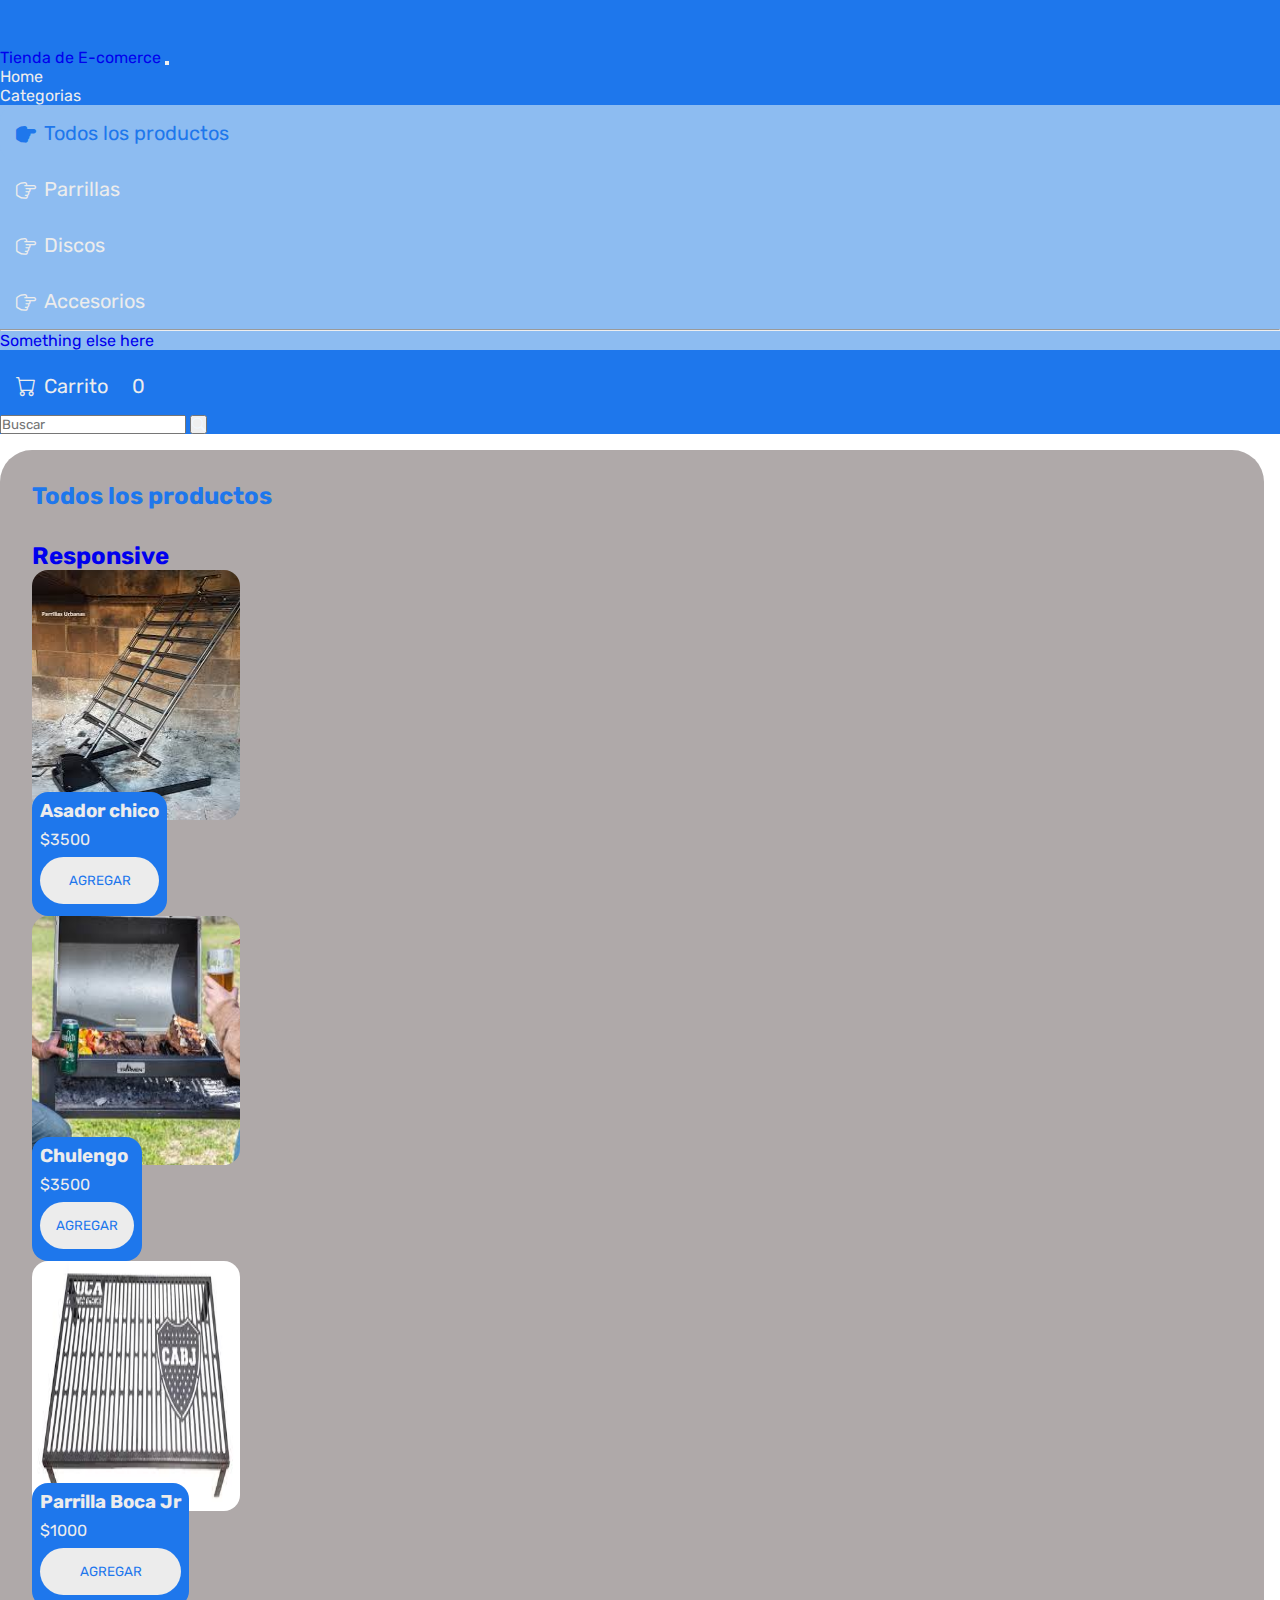
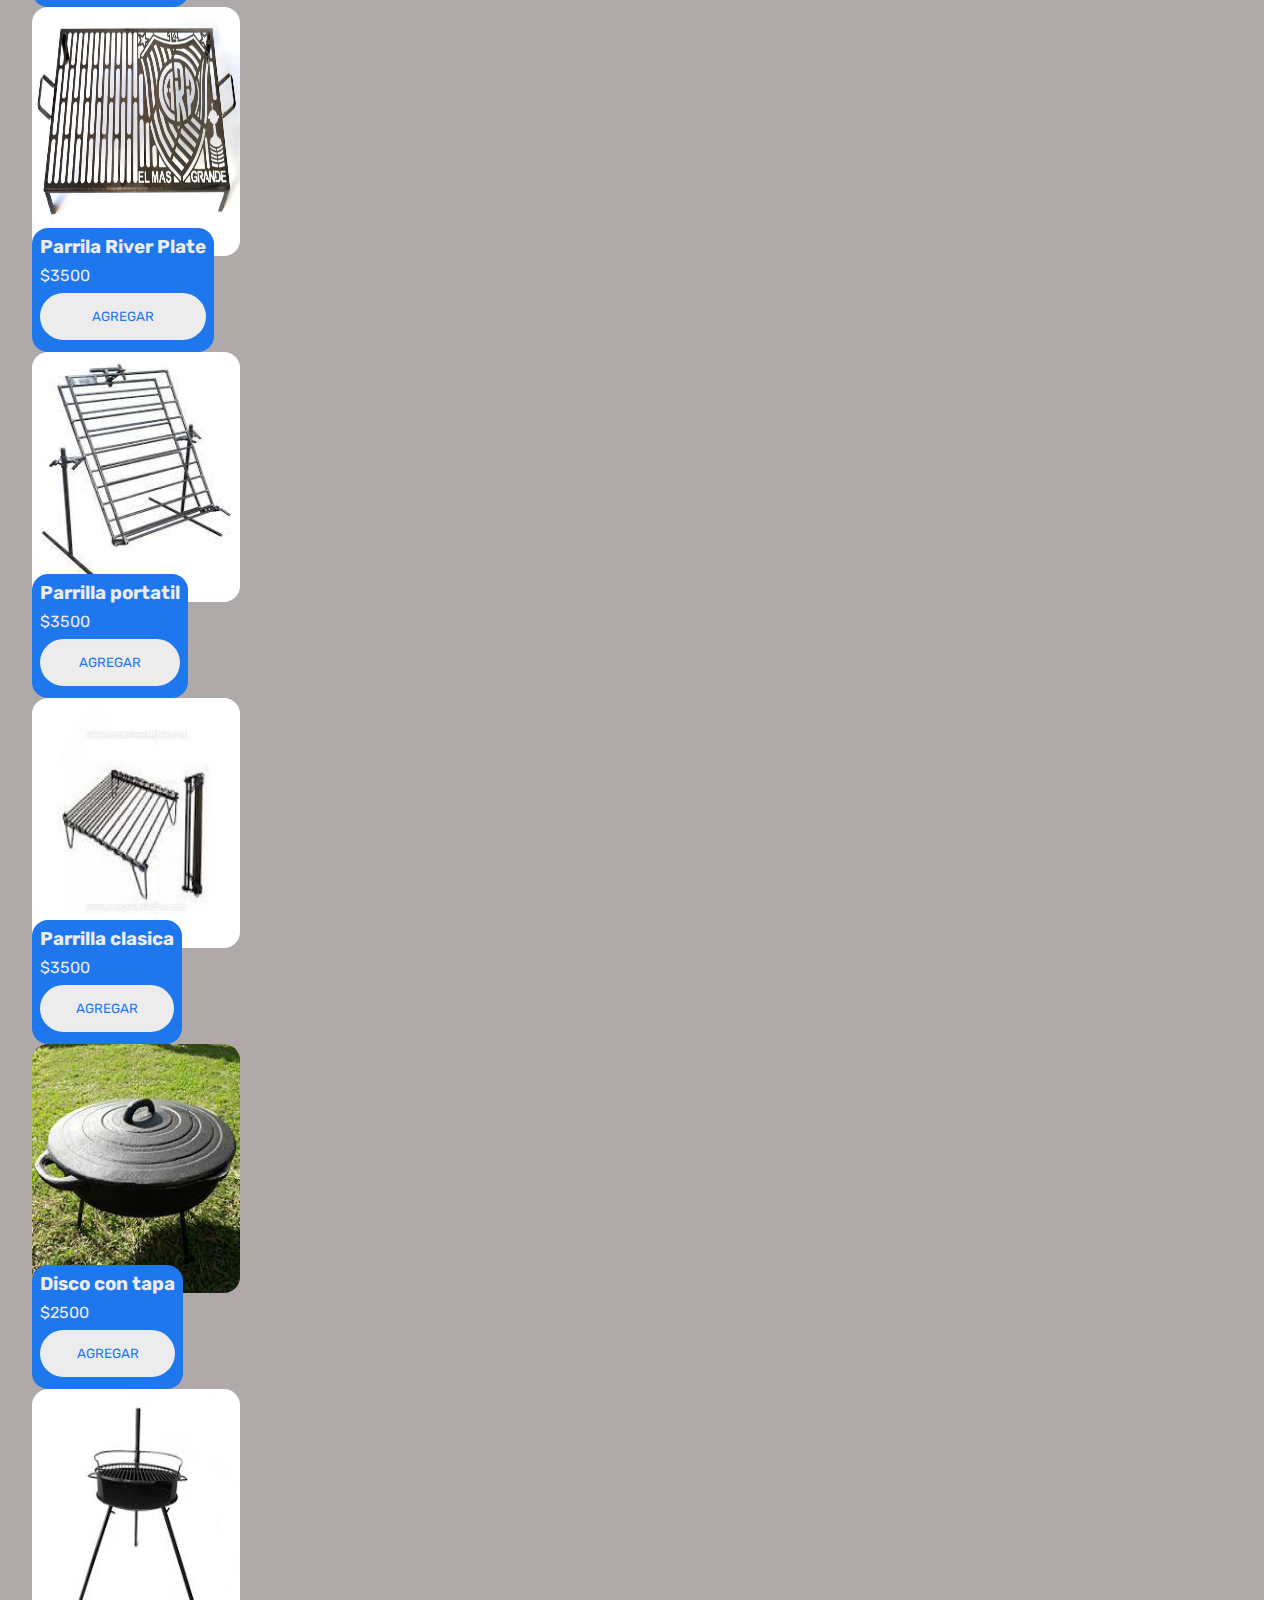
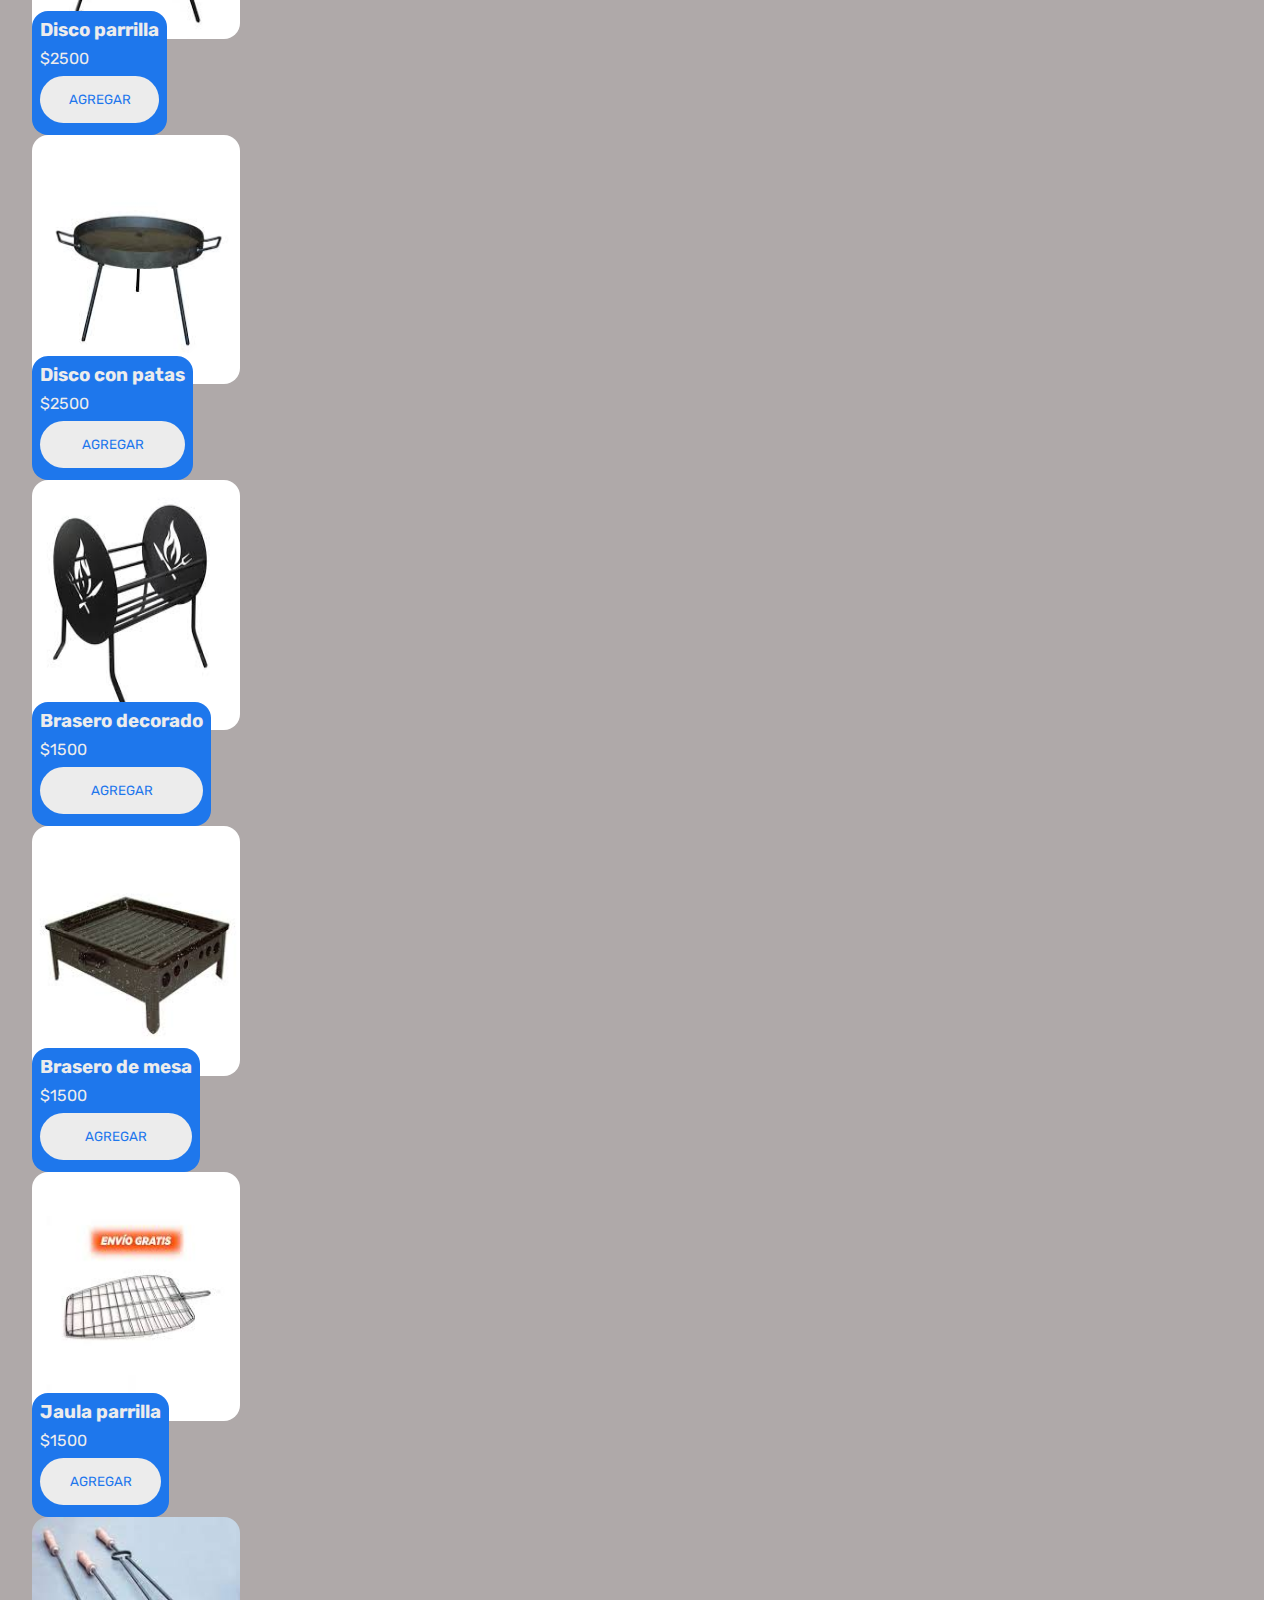
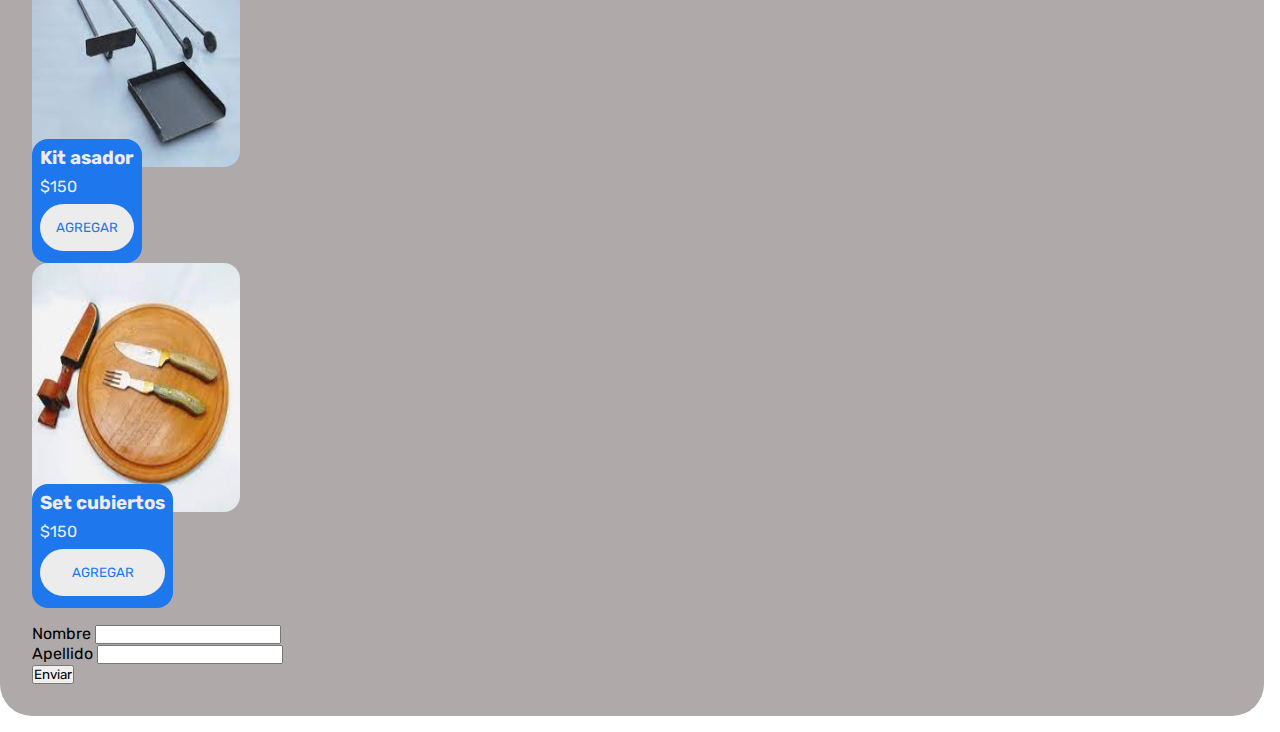
<file: index.html>
<!DOCTYPE html>
<html lang="es">

<head>
    <meta charset="UTF-8">
    <meta http-equiv="X-UA-Compatible" content="IE=edge">
    <meta name="viewport" content="width=device-width, initial-scale=1.0">
    <title>e-comerce prueba</title>
    
    <link rel="icon" href="./imagenes/favicon.ico">
    <link rel="stylesheet" href="./CSS/styles.css">
    <link href="https://cdn.jsdelivr.net/npm/bootstrap@5.3.0-alpha1/dist/css/bootstrap.min.css" rel="stylesheet"
        integrity="sha384-GLhlTQ8iRABdZLl6O3oVMWSktQOp6b7In1Zl3/Jr59b6EGGoI1aFkw7cmDA6j6gD" crossorigin="anonymous">
    <link rel="stylesheet" href="https://cdn.jsdelivr.net/npm/bootstrap-icons@1.10.3/font/bootstrap-icons.css">
</head>

<body>
    <div class="contenedor"></div>
    <nav class="navbar navbar-expand-lg ">
        <div class="container-fluid">
            <a class="navbar-brand" href="./index.html">Tienda de E-comerce</a>
            <button class="navbar-toggler" type="button" data-bs-toggle="collapse"
                data-bs-target="#navbarSupportedContent" aria-controls="navbarSupportedContent" aria-expanded="false"
                aria-label="Toggle navigation">
                <span class="navbar-toggler-icon"></span>
            </button>
            <div class="collapse navbar-collapse" id="navbarSupportedContent">
                <ul class="navbar-nav me-auto mb-2 mb-lg-0">
                    <li class="nav-item">
                        <a class="nav-link active" aria-current="page" href="#">Home</a>
                    </li>

                    <li class="nav-item dropdown">
                        <a class="nav-link dropdown-toggle" href="#" role="button" data-bs-toggle="dropdown"
                            aria-expanded="false">
                            Categorias
                        </a>
                        <ul class="dropdown-menu" id="dropdown-menu">
                            <li><button id="todos" class="boton_menu boton-categoria active"><i
                                        class="bi bi-hand-index-fill"></i>
                                    Todos los productos</button></li>
                            <li><button id="parrillas" class="boton_menu boton-categoria"><i
                                        class="bi bi-hand-index"></i>
                                    Parrillas</button></li>
                            <!-- <a class="dropdown-item" href="#">Action</a> -->
                            <!-- </li> -->
                            <li><button id="discos" class="boton_menu boton-categoria"><i class="bi bi-hand-index"></i>
                                    Discos</button></li>
                            <li><button id="accesorios" class="boton_menu boton-categoria"><i
                                        class="bi bi-hand-index"></i>
                                    Accesorios</button></li>
                            <li>
                                <hr class="dropdown-divider">
                            </li>
                            <li><a class="dropdown-item" href="#">Something else here</a></li>
                        </ul>
                    <li class="nav-item">
                        <a class="boton_menu boton_carrito nav-link" href="./carrito.html"><i class="bi bi-cart"></i>
                            Carrito
                            <span id="numerito" class="numerito">0</span></a>
                        <!-- <a class="" href="#">Link</a> -->
                    </li>
                    </li>
                    <li class="nav-item">
                        <a class="nav-link disabled">Disabled</a>
                    </li>
                </ul>
                <form class="d-flex" role="search">
                    <input class="form-control me-2" type="search" placeholder="Buscar" aria-label="Search">
                    <button class="btn btn-outline-ligth" type="submit"><i class="bi bi-search"></i></button>
                </form>
            </div>
        </div>
    </nav>

    <!-- <aside>
            <header>
                <h1 class="logo">Tienda e-comerce</h1>
            </header>
            <nav>
                <ul class="menu">
                     <li><button id="todos"  class="boton_menu boton-categoria active"><i class="bi bi-hand-index-fill"></i>
                         Todos los productos</button></li> -->
    <!--<li> <button id="parrillas" class="boton_menu boton-categoria"><i class="bi bi-hand-index"></i>
                         Parrillas</button></li> -->
    <!-- <li><button id="discos" class="boton_menu boton-categoria"><i class="bi bi-hand-index"></i>
                         Discos</button></li> -->
    <!-- <li><button id="accesorios" class="boton_menu boton-categoria"><i class="bi bi-hand-index"></i>
                         Accesorios</button> -->
    <!-- </li> -->
    <!-- <li><a class="boton_menu boton_carrito" href="./carrito.html"><i class="bi bi-cart"></i> Carrito
                            <span id="numerito" class="numerito">0</span></a></li> -->
    <!-- </ul>
            </nav>
            <footer class="text_footer">© 2023 JPDeveloper           </footer> -->
    <!-- </aside> -->

    <main class="container">
        <div class="row ">
            <div class="col-6">
                <h2 class="titulo_principal" id="titulo_principal">Todos los productos</h2>
             </div>
             <div class="col-6">
               <h2> <a href="./prueba.html">Responsive</a></h2>
                
             </div>
             
            <div id="contenedor_productos" class="row">
                  
                <!-- <div class="producto">
                    
                       <img class="producto_imagen" src="./imagenes/asador _chico.jpg" alt="asador chico">
                    
                    <div class="producto_detalles">
                        <h3 class="producto_titulo">Asador chico</h3>
                         <p class="producto_precio"><span>$</span>3500.00</p>
                        <button class="producto_agregar">Agregar</button>
                    </div>
                    
                </div>
                <div class="producto">
                    <img class="producto_imagen" src="./imagenes/chulengo.jpg" alt="asador chico">
                    <div class="producto_detalles">
                        <h3 class="producto_titulo">Asador chico</h3>
                         <p class="producto_precio"><span>$</span>3500.00</p>
                        <button class="producto_agregar">Agregar</button>
                    </div>
                </div>
                <div class="producto">
                    <img class="producto_imagen" src="./imagenes/brasero_decorado.jpg" alt="asador chico">
                     <div class="producto_detalles">
                        <h3 class="producto_titulo">Brasero decorado</h3>
                        <p class="producto_precio"><span>$</span>3500.00</p>
                        <button class="producto_agregar">Agregar</button>
                    </div>
                </div>
                    <div class="producto">
                        <img class="producto_imagen" src="./imagenes/parrilla_river2.jpg" alt="asador chico">
                        <div class="producto_detalles">
                            <h3 class="producto_titulo">Parrila River Plate</h3>
                            <p class="producto_precio"><span>$</span>3500.00</p>
                            <button class="producto_agregar">Agregar</button>
                        </div>
                    </div> -->
                </div>
                <div class="container">
                    <div class="row">
                        <form>
                    <div class="mb-3">
                      <label for="exampleInputEmail1" class="form-label">Nombre</label>
                      <input type="text" class="form-control" id="imputNombre" aria-describedby="emailHelp">
                      
                    </div>
                    <div class="mb-3">
                      <label for="exampleInputPassword1" class="form-label">Apellido</label>
                      <input type="text" class="form-control" id="imputApellido">
                    </div>
                    
                    <button  class="btn btn-primary">Enviar</button>
                  </form> 
                    </div>
                </div>
               
            </div>
        </div>
    </main>
    </div>
    <div>
        
    </div>
   
<script src="https://cdn.jsdelivr.net/npm/bootstrap@5.3.0-alpha1/dist/js/bootstrap.bundle.min.js"
        integrity="sha384-w76AqPfDkMBDXo30jS1Sgez6pr3x5MlQ1ZAGC+nuZB+EYdgRZgiwxhTBTkF7CXvN"
        crossorigin="anonymous"></script>

        <script src="https://cdn.jsdelivr.net/npm/@popperjs/core@2.11.6/dist/umd/popper.min.js" integrity="sha384-oBqDVmMz9ATKxIep9tiCxS/Z9fNfEXiDAYTujMAeBAsjFuCZSmKbSSUnQlmh/jp3" crossorigin="anonymous"></script>
        <script src="https://cdn.jsdelivr.net/npm/bootstrap@5.2.3/dist/js/bootstrap.min.js" integrity="sha384-cuYeSxntonz0PPNlHhBs68uyIAVpIIOZZ5JqeqvYYIcEL727kskC66kF92t6Xl2V" crossorigin="anonymous"></script>
    <script src="https://ajax.googleapis.com/ajax/libs/jquery/3.5.1/jquery.min.js"></script>
 <script src="/JS/configFirebase.mjs"></script>
   <script src="./JS/main.js"></script> 
    
</body> 

 
</html>
</file>
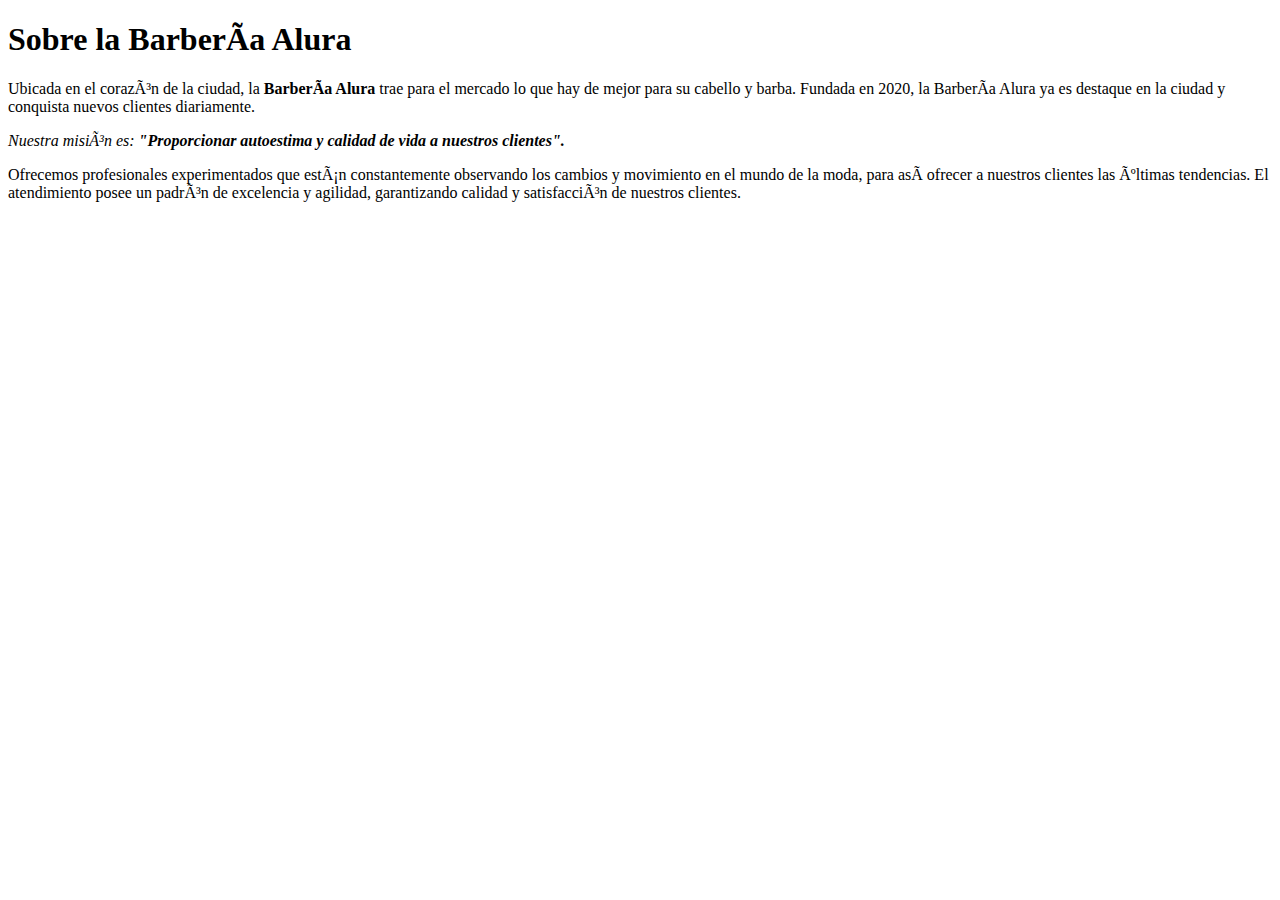
<file: CSS/index.html>
<!DOCTYPE html>
<meta charset="UTF-8">
<html lang="es">
    <title>Barberia Alura</title>


<h1>Sobre la BarberÃ­a Alura</h1>
<p>Ubicada en el corazÃ³n de la ciudad, la <strong>BarberÃ­a Alura</strong> trae para el mercado lo que hay de mejor para su cabello y barba. Fundada en 2020, la BarberÃ­a Alura ya es destaque en la ciudad y conquista nuevos clientes diariamente. </p>

<p><em>Nuestra misiÃ³n es: <strong>"Proporcionar autoestima y calidad de vida a nuestros clientes".</strong></em></p>

<p>Ofrecemos profesionales experimentados que estÃ¡n constantemente observando los cambios y movimiento en el mundo de la moda, para asÃ­ ofrecer a nuestros clientes las Ãºltimas tendencias. El atendimiento posee un padrÃ³n de excelencia y agilidad, garantizando calidad y satisfacciÃ³n de nuestros clientes.</p> 
</html>
</file>
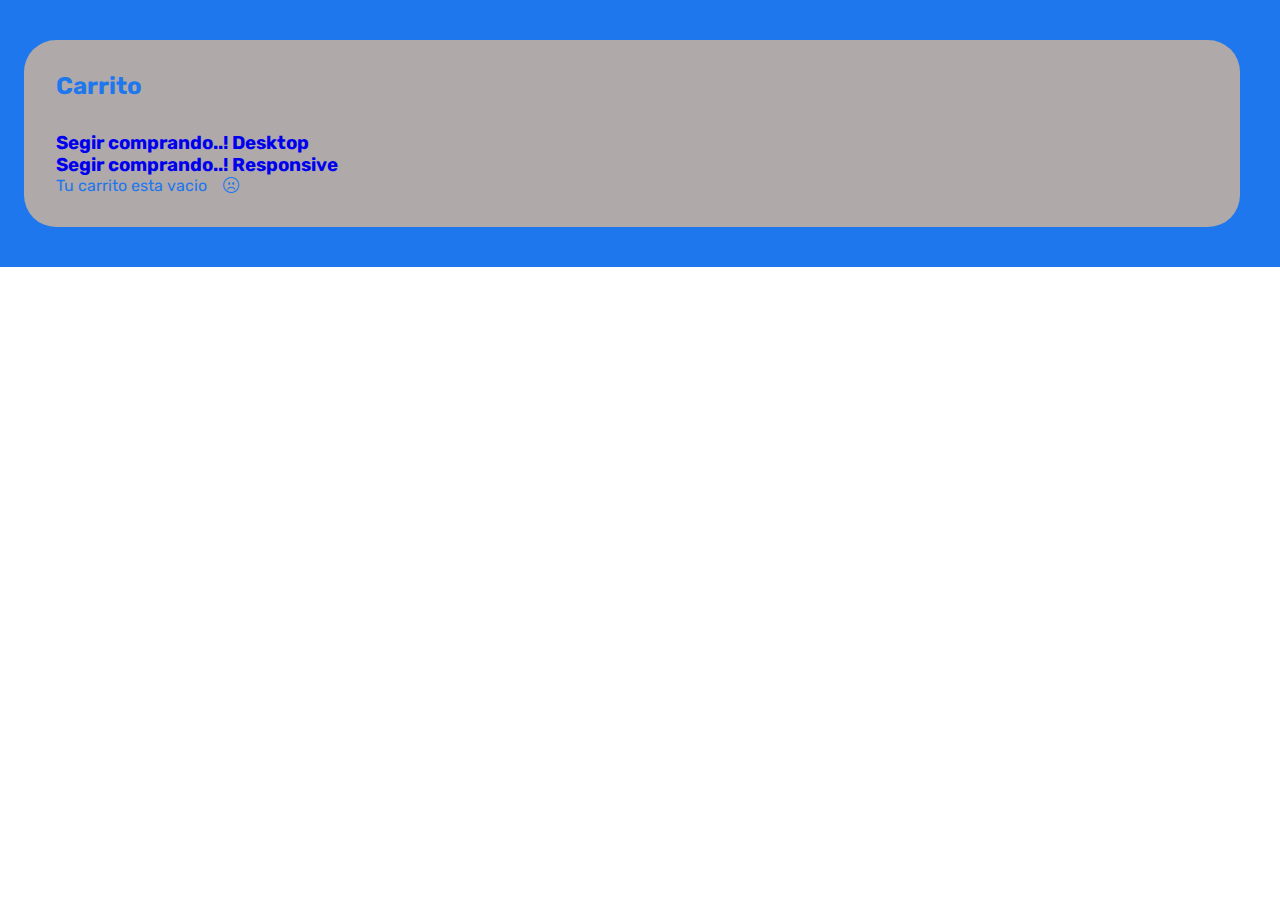
<file: carrito.html>
<!DOCTYPE html>
<html lang="es">

<head>
    <meta charset="UTF-8">
    <meta http-equiv="X-UA-Compatible" content="IE=edge">
    <link rel="stylesheet" href="./CSS/styles.css">
    <link rel="stylesheet" href="https://cdn.jsdelivr.net/npm/bootstrap-icons@1.10.3/font/bootstrap-icons.css">
    <meta name="viewport" content="width=device-width, initial-scale=1.0">
    <title>Carrito</title>
</head>

<body>
    <div class="contenedor">

        <!-- <aside>
            <header>
                <h1 class="logo">Tienda e-comerce</h1>
            </header>
            <nav>
                <ul class="menu">
                    <li><a class=" boton_menu boton_volver" href="./index.html"><i class="bi bi-arrow-90deg-left"></i>
                            </i> Seguir comprando
                        </a></li>
                    <li>
                        <p class="boton_menu boton_carrito active" href="./carrito.html"><i class="bi bi-cart"></i>
                            Carrito</p>
                    </li>
                </ul>
            </nav>

            <footer class="text_footer">© 2023 JPDeveloper </footer>

        </aside> -->
        <main>
            <div class="header_carrito">
                <h2 class="titulo_principal">Carrito</h2>
                <h3 id="seguir_comprando"><a href="./index.html">Segir comprando..!  Desktop</a></h3>
                <h3><a href="./prueba.html">Segir comprando..! Responsive</a></h3>
            </div>
            <div class="contenedor_carrito">

                <p id="carrito_vacio" class="carrito_vacio">Tu carrito esta vacio<i class="bi bi-emoji-frown"></i></p>

                <div id="contenedor_carrito_productos" class="contenedor_carrito_productos disabled">

        
                    <!-- <div class="carrito_producto">
                        <img class="carrito_producto_imagen" src="./imagenes/brasero_mesa.jpg" alt="">
                        <div class="carrito_producto_titulo">
                            <small>titulo</small>
                            <h3>brasero de mesa</h3>
                        </div>
                        <div class="carrito_producto_precio">
                            <small>Ppecio</small>
                            <h3>2500</h3>
                        </div>
                        <div class="carrito_producto_cantidad">
                            <small>Cantidad</small>
                            <h3>2</h3>
                        </div>
                        <div class="carrito_producto_subtotal">
                            <small>Subtotal</small>
                            <h3>5000</h3>
                        </div>
                        <button class="carrito_producto_eliminar"><i class="bi bi-x-circle-fill"></i></button>
                    </div>  -->
                </div>
                <div id="carrito_acciones" class="carrito_acciones disabled">
                    <div>
                        <button id="boton_vaciar_carrito" class="carrito_vaciar">Vaciar carrito</button>
                    </div>
                    <div class="carrito_acciones_derecha">
                        <div class="carrito_total">
                            <p>Total</p>
                            <p id="total_compra_carrito"></p>
                        </div>
                        <button id="terminar_compra" class="carrito_comprar">Finalizar compra</button>
                    </div>

                </div>
                <p id="carrito_gracias" class="carrito_gracias disabled">Muchas gracias por tu compra<i
                        class="bi bi-emoji-smile"></i></p>
            </div>
        </main>
    </div>
    <!-- <script src="./JS/main.js"></script> -->
    <script src="./JS/carrito.js"></script>
</body>

</html>
</file>
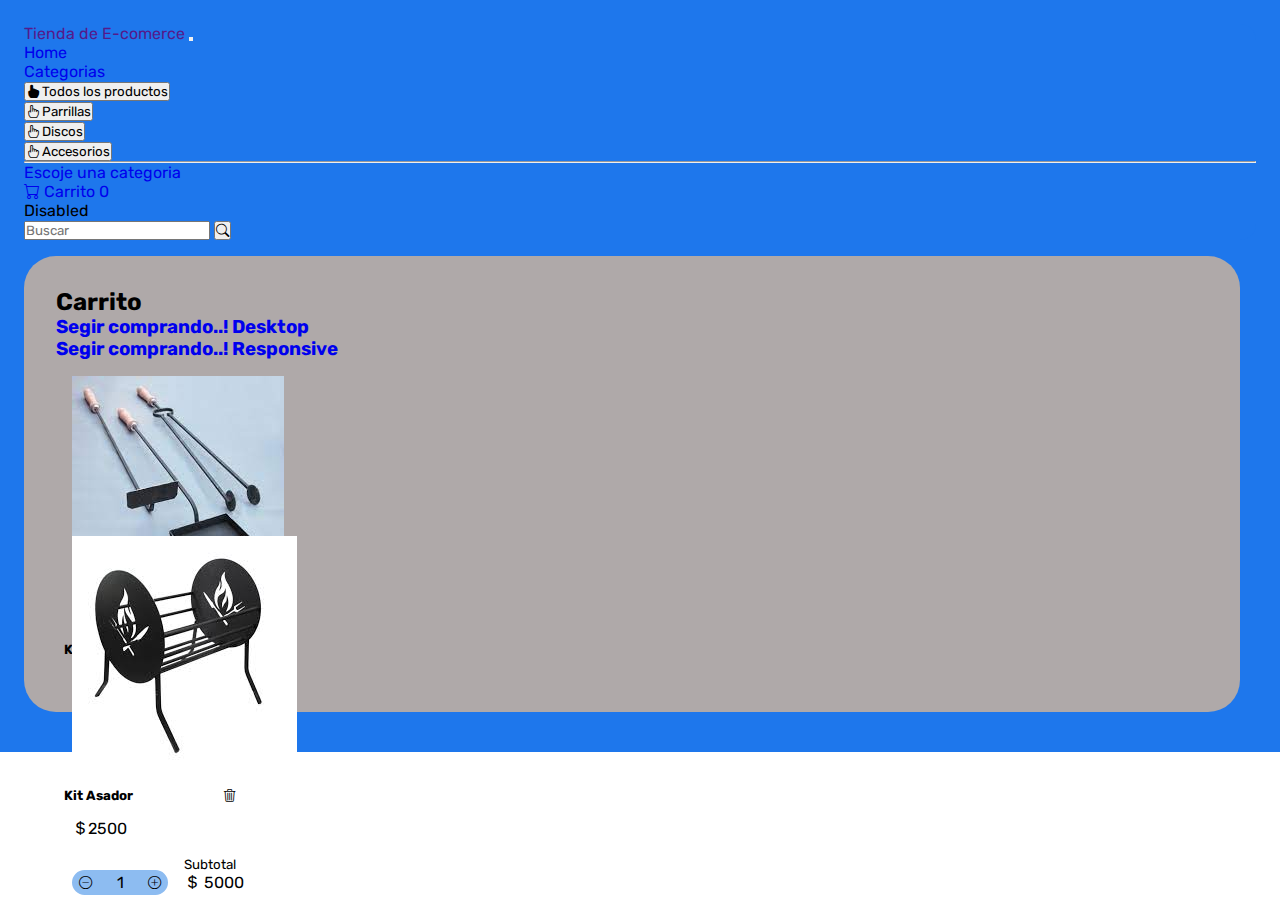
<file: prueba.carrito.html>
<!DOCTYPE html>
<html lang="es">

<head>
    <meta charset="UTF-8">
    <meta http-equiv="X-UA-Compatible" content="IE=edge">
    <meta name="viewport" content="width=device-width, initial-scale=1.0">
    <title>prueba.Carrito</title>
    <link href="https://cdn.jsdelivr.net/npm/bootstrap@5.2.3/dist/css/bootstrap.min.css" rel="stylesheet"
        integrity="sha384-rbsA2VBKQhggwzxH7pPCaAqO46MgnOM80zW1RWuH61DGLwZJEdK2Kadq2F9CUG65" crossorigin="anonymous">
    <link rel="stylesheet" href="https://cdn.jsdelivr.net/npm/bootstrap-icons@1.10.3/font/bootstrap-icons.css">
    <link rel="stylesheet" href="./CSS/prueva.carrito.styles.css">
</head>

<body>
    <div class="container container_master_carr">
        <nav class="navbar navbar-expand-lg barraNav">
            <div class="container-fluid">
                <a class="navbar-brand logo" href="">Tienda de E-comerce</a>
                <button class="navbar-toggler" type="button" data-bs-toggle="collapse"
                    data-bs-target="#navbarSupportedContent" aria-controls="navbarSupportedContent"
                    aria-expanded="false" aria-label="Toggle navigation">
                    <span class="navbar-toggler-icon"></span>
                </button>
                <div class="collapse navbar-collapse" id="navbarSupportedContent">
                    <ul class="navbar-nav me-auto mb-2 mb-lg-0">
                        <li class="nav-item">
                            <a class="nav-link active" aria-current="page" href="./prueba.html">Home</a>
                        </li>

                        <li class="nav-item dropdown">
                            <a class="nav-link dropdown-toggle" href="#" role="button" data-bs-toggle="dropdown"
                                aria-expanded="false">
                                Categorias
                            </a>
                            <ul class="dropdown-menu categoriasBut" id="dropdown-menu">
                                <li><button id="todos" class="boton_menu boton-categoria active"><i
                                            class="bi bi-hand-index-fill"></i>
                                        Todos los productos</button></li>
                                <li><button id="parrillas" class="boton_menu boton-categoria"><i
                                            class="bi bi-hand-index"></i>
                                        Parrillas</button></li>
                                <!-- <a class="dropdown-item" href="#">Action</a> -->
                                <!-- </li> -->
                                <li><button id="discos" class="boton_menu boton-categoria"><i
                                            class="bi bi-hand-index"></i>
                                        Discos</button></li>
                                <li><button id="accesorios" class="boton_menu boton-categoria"><i
                                            class="bi bi-hand-index"></i>
                                        Accesorios</button></li>
                                <li>
                                    <hr class="dropdown-divider">
                                </li>
                                <li><a class="dropdown-item" href="#">Escoje una categoria</a></li>
                            </ul>
                        <li class="nav-item">
                            <a class="boton_menu boton_carrito nav-link" href="./carrito.html"><i
                                    class="bi bi-cart"></i>
                                Carrito
                                <span id="numerito" class="numerito">0</span></a>

                        </li>
                        </li>
                        <li class="nav-item">
                            <a class="nav-link disabled">Disabled</a>
                        </li>
                    </ul>
                    <form class="d-flex" role="search">
                        <input class="form-control me-2" type="search" placeholder="Buscar" aria-label="Search">
                        <button class="btn btn-outline-ligth" type="submit"><i class="bi bi-search"></i></button>
                    </form>
                </div>
            </div>
        </nav>
        <main class="row">
            <div class="header_carrito">
                <h2 class="titulo_principal">Carrito</h2>
                <h3 id="seguir_comprando"><a href="./index.html">Segir comprando..! Desktop</a></h3>
                <h3><a href="./prueba.html">Segir comprando..! Responsive</a></h3>
            </div>
            <div id="contenedor_productos" class="row">
                <!-- esto se completa com js  -->

                <!-- <div class="card mb-3">
                    <div class="row g0">
                        <div class="col-md-2 col-1">
                            <img class="imagen_producto_carrito" src="./imagenes/kit_asador.jpg"
                                class="img-fluid rounded-start" alt="kit kit_asador">
                        </div>
                        <div class="card-title">
                            <h5>Kit Asador</h5>
                        </div>
                        <div class="col-md-5">
                            <div class="card-body" style="display: flex; justify-content: space-between;">
                                <div class="">
                                    <small>Ppecio</small>
                                    <h3><span>$ </span>2500</h3>
                                </div>

                                <div>
                                    <small>Cantidad</small>
                                    <h3>2</h3>
                                </div>
                                 <p class="card-text"><small class="text-muted">Last updated 3 mins ago</small></p> 
                            </div>
                        </div>
                        <div class="col-md-5">
                            <div class="card-body" style="display: flex; justify-content: space-between;">

                                <div>
                                    <small>Subtoal</small>
                                    <h3><span>$ </span>5000</h3>
                                </div>
                                <button class="carrito_producto_eliminar">Eliminar del carrito<i
                                        class="bi bi-x-circle-fill"></i></button>
                                 <p class="card-text"><small class="text-muted">Last updated 3 mins ago</small></p> 
                            </div>
                        </div>
                    </div>
                </div>  -->
                <div class="card mb-3" style="max-width: 540px;">
                    <div class="row g-0">
                        <div class="col-4">
                            <img src="./imagenes/kit_asador.jpg" class="img-fluid rounded-start" alt="kit asador">
                        </div>
                        <div class="col-8" style="display:flex">
                            <div class="card-body">
                                <div>
                                    <h5 class="card-title">Kit Asador<span><i class="bi bi-trash3"></i></span></h5>
                                    <p class="card-text"><i class="bi bi-currency-dollar"></i>2500</p>
                                </div>
                                <div class="sub_total">
                                    <div class="mas_menos">
                                        <button class="menos"><i
                                                class="bi bi-dash-circle"></i></button><span>1</span><button
                                            class="mas"><i class="bi bi-plus-circle"></i></button>
                                    </div>
                                    <div>
                                        <small>Subtotal</small>
                                        <p> <i class="bi bi-currency-dollar"></i> 5000</p>
                                    </div>
                                </div>
                            </div>
                        </div>
                    </div>
                </div>
                <div class="card mb-3" style="max-width: 540px;">
                    <div class="row g-0">
                        <div class="col-4">
                            <img src="./imagenes/brasero_decorado.jpg" class="img-fluid rounded-start" alt="kit asador">
                        </div>
                        <div class="col-8" style="display:flex">
                            <div class="card-body">
                                <div>
                                    <h5 class="card-title">Kit Asador<span><i class="bi bi-trash3"></i></span></h5>
                                    <p class="card-text"><i class="bi bi-currency-dollar"></i>2500</p>
                                </div>
                                <div class="sub_total">
                                    <div class="mas_menos">
                                        <button class="menos"><i
                                                class="bi bi-dash-circle"></i></button><span>1</span><button
                                            class="mas"><i class="bi bi-plus-circle"></i></button>
                                    </div>
                                    <div>
                                        <small>Subtotal</small>
                                        <p> <i class="bi bi-currency-dollar"></i> 5000</p>
                                    </div>
                                </div>
                            </div>
                        </div>
                    </div>
                </div>
            </div>
            <div>
            </div>

        </main>
    </div>

    <script src="https://cdn.jsdelivr.net/npm/bootstrap@5.2.3/dist/js/bootstrap.bundle.min.js"
        integrity="sha384-kenU1KFdBIe4zVF0s0G1M5b4hcpxyD9F7jL+jjXkk+Q2h455rYXK/7HAuoJl+0I4"
        crossorigin="anonymous"></script>
    <script src="./JS/prueb.carr.js"></script>

</body>

</html>
</file>
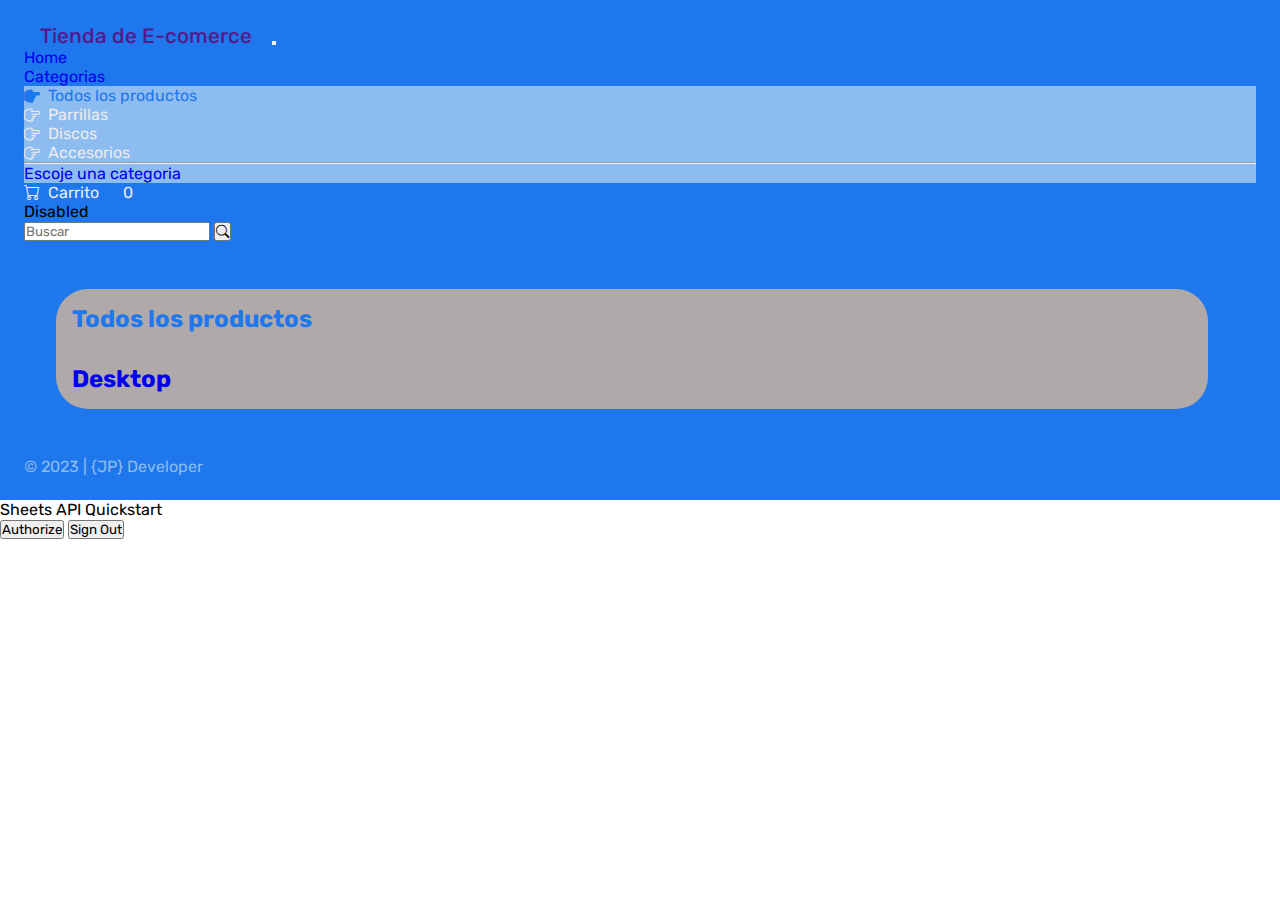
<file: prueba.html>
<!DOCTYPE html>
<html lang="es">

<head>
    <meta charset="UTF-8">
    <meta http-equiv="X-UA-Compatible" content="IE=edge">
    <meta name="viewport" content="width=device-width, initial-scale=1.0">
    <title>prueba</title>
    <link href="https://cdn.jsdelivr.net/npm/bootstrap@5.2.3/dist/css/bootstrap.min.css" rel="stylesheet"
        integrity="sha384-rbsA2VBKQhggwzxH7pPCaAqO46MgnOM80zW1RWuH61DGLwZJEdK2Kadq2F9CUG65" crossorigin="anonymous">
    <link rel="stylesheet" href="https://cdn.jsdelivr.net/npm/bootstrap-icons@1.10.3/font/bootstrap-icons.css">
    <link rel="stylesheet" href="./CSS/prueba.styles.css">
    <link rel="icon" type="" href="./imagenes/favicon.ico">

</head>

<body>
    <!-- video para configurar proyecto google cluoud y conectar con appweb
    https://youtu.be/GUgf4UmYnHQ?si=_FGOma91tdUPN-s4 -->
    <div id="container_master" class="container container_master">
        <nav class="navbar navbar-expand-lg barraNav">
            <div class="container-fluid">
                <a class="navbar-brand logo" href="">Tienda de E-comerce</a>
                <button class="navbar-toggler" type="button" data-bs-toggle="collapse"
                    data-bs-target="#navbarSupportedContent" aria-controls="navbarSupportedContent"
                    aria-expanded="false" aria-label="Toggle navigation">
                    <span class="navbar-toggler-icon"></span>
                </button>
                <div class="collapse navbar-collapse" id="navbarSupportedContent">
                    <ul class="navbar-nav me-auto mb-2 mb-lg-0">
                        <li class="nav-item">
                            <a class="nav-link active" aria-current="page" href="./">Home</a>
                        </li>

                        <li class="nav-item dropdown">
                            <a class="nav-link dropdown-toggle" href="#" role="button" data-bs-toggle="dropdown"
                                aria-expanded="false">
                                Categorias
                            </a>
                            <ul class="dropdown-menu categoriasBut" id="dropdown-menu">
                                <li><button id="todos" class="boton_menu boton-categoria active"><i
                                            class="bi bi-hand-index-fill"></i>
                                        Todos los productos</button></li>
                                <li><button id="parrillas" class="boton_menu boton-categoria"><i
                                            class="bi bi-hand-index"></i>
                                        Parrillas</button></li>
                                <!-- <a class="dropdown-item" href="#">Action</a> -->
                                <!-- </li> -->
                                <li><button id="discos" class="boton_menu boton-categoria"><i
                                            class="bi bi-hand-index"></i>
                                        Discos</button></li>
                                <li><button id="accesorios" class="boton_menu boton-categoria"><i
                                            class="bi bi-hand-index"></i>
                                        Accesorios</button></li>
                                <li>
                                    <hr class="dropdown-divider">
                                </li>
                                <li><a class="dropdown-item" href="#">Escoje una categoria</a></li>
                            </ul>
                        <li class="nav-item">
                            <a class="boton_menu boton_carrito nav-link" href="./prueba.carrito.html"><i
                                    class="bi bi-cart"></i>
                                Carrito
                                <span id="numerito" class="numerito">0</span></a>
                            <!-- <a class="" href="#">Link</a> -->
                        </li>
                        </li>
                        <li class="nav-item">
                            <a class="nav-link disabled">Disabled</a>
                        </li>
                    </ul>
                    <form class="d-flex" role="search">
                        <input class="form-control me-2" type="search" placeholder="Buscar" aria-label="Search">
                        <button class="btn btn-outline-ligth" type="submit"><i class="bi bi-search"></i></button>
                    </form>
                </div>
            </div>
        </nav>
        <main id="main" class="row">

            <div class="col">
                <h2 class="titulo_principal" id="titulo_principal">Todos los productos</h2>
            </div>
            <div class="col">
                <h2> <a href="./index.html">Desktop</a></h2>
            </div>


            <div id="contenedor_productos" class="row">

                <!-- esto se completa com js  -->
            </div>
            <div id="contenedor_descripcion">
                <!-- Esto se completa con JS -->
            </div>


        </main>
        <div class="footer">
            <a class="text_footer" href="https://jorgito72.github.io/proyecto_final_ticmas_Jorge_Pablo/"
                target="blanck">© 2023 | {JP} Developer</a>
        </div>

    </div>
    <div id="testApigooglecloud">
        <p>Sheets API Quickstart</p>

        <!--Add buttons to initiate auth sequence and sign out-->
        <button id="authorize_button" onclick="handleAuthClick()">Authorize</button>
        <button id="signout_button" onclick="handleSignoutClick()">Sign Out</button>

        <pre id="content" style="white-space: pre-wrap;"></pre>

    </div>
    <script async defer src="https://apis.google.com/js/api.js" id="gapi" ></script>
    <script async defer src="https://accounts.google.com/gsi/client" id="gis" ></script>
    <script async defer src="/JS/auth-prueba.js"></script>
    <!-- <script src="https://ajax.googleapis.com/ajax/libs/jquery/3.5.1/jquery.min.js"></script> -->
    <script src="https://cdn.jsdelivr.net/npm/bootstrap@5.2.3/dist/js/bootstrap.bundle.min.js"
        integrity="sha384-kenU1KFdBIe4zVF0s0G1M5b4hcpxyD9F7jL+jjXkk+Q2h455rYXK/7HAuoJl+0I4"
        crossorigin="anonymous"></script>
    <script src="./JS/prueba.js"></script>
    <!-- <script src="JS\consumoSheets.js"></script> -->
    <!-- <img src="http://drive.google.com/uc?export=view&id=1DcezHyV_pFbOveTQKFrdwIUTEPnaWGCR" alt="imagenDrive"> -->
    <!-- https://drive.google.com/file/d//view?usp=drive_link -->
</body>

</html>
</file>
<file: CSS/styles.css>
@import url('https://fonts.googleapis.com/css2?family=Rubik:wght@300;400;500;600;700;800;900&display=swap');

:root {
    --clr-main: #1e77ec;
    --clr-main-light: #8dbcf1;
    --clr-white: #ececec;
    --clr-gray: #afa9a9;
    --clr-red: #961818;
}

* {
    margin: 0;
    padding: 0;
    box-sizing: border-box;
    font-family: 'Rubik', sans-serif;
}

h1,
h2,
h3,
h4,
h5,
h6,
p,
a,
input,
textarea {
    margin: 0;
}

ul {
    list-style-type: none;
}

a {
    text-decoration: none;
}

/* .contenedor {
    display: grid;
    grid-template-columns:  4fr;
    background-color: var(--clr-main);
} */
.navbar{
    background-color: var(--clr-main);
   
}
#dropdown-menu{
    background-color: var(--clr-main-light);
}
.nav-link
{
     color: var(--clr-white);
} 
aside {
    padding: 2rem;
    padding-right: 0%;
    color: var(--clr-main-light);
    position: sticky;
    top: 0;
    height: 100vh;
    display: flex;
    flex-direction: column;
    justify-content: space-between;
}

.logo {
    font-weight: 400;
    font-size: 1.3rem;
    border-bottom-right-radius: 1rem;
    margin-bottom: 1rem;
}

.menu {
    gap: 2rem;
    display: flex;
    flex-direction: column;

}
 .bi-search{
    color: aliceblue;
} 

.bi-hand-index-fill::before,
.bi-hand-index::before {
    transform: rotateZ(90deg);
}

.boton_menu {
    border: 0;
    background-color: var(--clr-main-light);
    color: var(--clr-white);
    font-size: 1.25rem;
    cursor: pointer;
    display: flex;
    align-items: center;
    
    padding-left: 1rem;
    padding: 1rem;
    gap: .5rem;
}
.numerito{
margin-left: 1rem;
}

.boton_menu.active {
    background-color: var(--clr-main-light);
    color: var(--clr-main);
    width: 100%;
    
    position: relative;
    border-top-left-radius: 1rem;
    border-bottom-left-radius: 1rem;
}
.boton_menu.active::before {
   content: '';
   position: absolute;
   width: 1rem;
   height: 2rem;
   bottom: 100%;
   right: 0;
   background-color: transparent;
   /* border-bottom-right-radius: .7rem;
   box-shadow: 0 1rem 0 var(--clr-gray); */
}
.boton_menu.active::after {
    content: '';
    position: absolute;
    width: 1rem;
    height: 2rem;
    top: 100%;
    right: 0;
    background-color:transparent;
    /* border-top-right-radius: .7rem;
    box-shadow: 0 -1rem 0 var(--clr-gray); */
 }

.boton_carrito {
    margin-top: .5rem;
    background-color: var(--clr-main);
    width: 100%;
}

footer {
    background-color: var(--clr-main);
}

.text_footer {
    color: var(--clr-main-light);
    font-size: .85;
    background-color: var(--clr-main);
}

/* main */

main {
    background-color: var(--clr-gray);
    margin: 1rem;
    margin-left: 0;
    padding: 2rem;
    border-radius: 2rem;
}

.titulo_principal {
    color: var(--clr-main);
    margin-bottom: 2rem;

}

/* .contenedor_productos {
   display:flex; 
   max-width: 80%;
    grid-template-columns: repeat(6, 1fr ); 
    gap: 1rem;
} */
#contenedor_productos{
    margin-bottom: 1rem;
    background-color: var(--clr-gray);
}
.contenedor_indiv{
    margin-top: 1rem;
    margin-bottom: 1rem;
    width:  200px; 
    background-color: #961818;
    margin: 0;
}

 .producto_imagen { 
    max-width: 100%;
    width: 13rem;
    border-radius: 1rem;
    aspect-ratio: 1/1.2;
}

.producto_detalles {
   max-width: max-content;
    background-color: var(--clr-main);
    color: var(--clr-white);
    padding: .5rem;
    border-radius: 1rem;
    margin-top: -2rem;
    position: relative;
    display: flex;
    flex-direction: column;
    gap: .5rem;
}

.producto_titulo {
    font-size: 1, 2rem;
}

.producto_agregar {
    max-width: 100%;
    border: 0;
    padding: 1rem;
    background-color: var(--clr-white);
    border-radius: 2rem;
    color: var(--clr-main);
    text-transform: uppercase;
    margin-bottom: .25rem;
    border: 2px var(--clr-white);
    cursor: pointer;
    transition: background-color .3s, color .3s;

}

.producto_agregar:hover {
    background-color: var(--clr-main-light);
    color: var(--clr-white);

}
/* caarito */

.header_carrito{
    position: sticky;
    top: 0;
    background-color: var(--clr-gray);
}

.contenedor{
    background-color: var(--clr-main);
    padding: 1.5rem;
}

.contenedor_carrito{
    display: flex;
    flex-direction: column;
    gap: 1.5rem;
   
}

.carrito_vacio,
.carrito_gracias{
    display: flex;
    color: var(--clr-main);
    gap: 1rem;
}
.contenedor_carrito_productos{
    display: flex;
    flex-direction: column;
    gap: 1rem;
    
}
.carrito_producto{
    display:flex;
    justify-content: space-between;
    background-color: var(--clr-white);
    color: var(--clr-main);
    margin: .5rem;
    padding: .5rem;
    padding-right: 1rem;
    border-radius: .5rem;
    gap: 1rem;
    align-items: center;

}
.carrito_producto_imagen{
   width: 4rem; 
   border-radius: .7rem;
   aspect-ratio: 1/1.2;
}
small{
    font-size: .75rem;
}
.carrito_producto_eliminar{
    border: 0;
    background-color: transparent;
    color: red;
    cursor: pointer;
}
.carrito_acciones{
    display: flex;
    justify-content: space-between;
}

.carrito_vaciar{
    border: 0;
    background-color: var(--clr-white);
    color: var(--clr-main);
    border-radius: 1rem;
    padding: 1rem;
    text-transform: uppercase;
    cursor: pointer;
}
.carrito_comprar{
    border: 0;
    background-color: var(--clr-white);
    color: var(--clr-main);
    border-radius: .5rem;
    padding: 1rem;
    text-transform: uppercase;
    cursor: pointer;
}

.carrito_acciones_derecha{
    display: flex;
}
.carrito_total{
    display: flex;
    border: 0;
    background-color: var(--clr-white);
    color: var(--clr-main);
    border-top-left-radius: 1rem;
    border-bottom-left-radius: 1rem;
    padding: 1rem;
    text-transform: uppercase;
    gap: 1rem;
    align-items: center;
   
}
.carrito_comprar{
    border: 0;
    background-color: var(--clr-main);
    color: var(--clr-white);
    border-top-right-radius: .7rem;
    border-bottom-right-radius: .7rem;
    border-bottom-left-radius: 0;
    border-top-left-radius: 0;
    padding: 1rem;
    text-transform: uppercase;
    cursor: pointer;
}
.disabled{
    display: none;

}
#total_carrito{
    font-size: 1.3rem;  
}
#parrCantidad{
    margin: auto;
}
#btnsSumarRestar{
    display: flex;
    flex-direction: row;
    border-radius: .5rem;
    width: 5rem;
    background-color: var(--clr-main-light);
    justify-content: space-between;
     padding: .3rem;
     margin: auto;
}

#cantidad{
   
    
  
    background-color: var(--clr-main-light);
}
.menosCantidad{
    
    border: 0px;
    background-color: var(--clr-main-light);
}

.masCantidad{
    
    border: 0px;
    background-color: var(--clr-main-light);
}
@media only screen and ( max-width: 600px) {
    main{
        background-color: rgb(0, 225, 255);
    }
}
</file>
<file: CSS/prueva.carrito.styles.css>
@import url('https://fonts.googleapis.com/css2?family=Rubik:wght@300;400;500;600;700;800;900&display=swap');

:root {
    --clr-main: #1e77ec;
    --clr-main-light: #8dbcf1;
    --clr-white: #ececec;
    --clr-gray: #afa9a9;
    --clr-red: #961818;
}

* {
    margin: 0;
    padding: 0;
    box-sizing: border-box;
    font-family: 'Rubik', sans-serif;
}

h1,
h2,
h3,
h4,
h5,
h6,
p,
a,
input,
textarea {
    margin: 0;
}

ul {
    list-style-type: none;
}

a {
    text-decoration: none;
}


.container_master_carr{
    background-color: var(--clr-main);
    margin: 0px;
    padding: 1.5rem;
    border-top-right-radius: 2rem;
   border-radius: 0rem;

}

.navbar{
    background-color: var(--clr-main);
   border-radius: 1rem;
}

main {
    background-color: var(--clr-gray);
    margin: 1rem;
    margin-left: 0;
    padding: 2rem;
    border-radius: 2rem;
}
.imagen_producto_carrito{
    width: auto;
}

.card{
    display: flex;
    border-radius: 1rem;
    max-height: 10rem;
}
.img-fluid{
    max-height: 80%;
padding: 1rem;

}

.card-body{
    max-width: 100%;
}

.card-title{
    margin: .5rem;
    display: flex;
    width: auto;
    justify-content: space-between;
}

.card-text{
    margin: 1rem;
}
.sub_total{
    display: flex;
    justify-content: space-between;
}
 .mas_menos{
    background-color: var(--clr-main-light);
    margin: 1rem;
    display: flex;
    border:3px var(--clr-main-light) solid;
    border-radius: 2rem; 
    width: 6rem;
    padding-inline-start: .25rem;
    padding-inline-end: .25rem;
    justify-content: space-between;
    align-items: center;
 }
 .menos{
    background-color: var(--clr-main-light);
    border: none;
    border-radius: 50%;
 }

 .mas{
    background-color: var(--clr-main-light);
    border: none;
    border-radius: 50%; 
 }
</file>
<file: CSS/prueba.styles.css>
@import url('https://fonts.googleapis.com/css2?family=Rubik:wght@300;400;500;600;700;800;900&display=swap');

:root {
    --clr-main: #1e77ec;
    --clr-main-light: #8dbcf1;
    --clr-white: #ececec;
    --clr-gray: #afa9a9;
    --clr-red: #961818;
}

* {
    margin: 0;
    padding: 0;
    box-sizing: border-box;
    font-family: 'Rubik', sans-serif;
}

h1,
h2,
h3,
h4,
h5,
h6,
p,
a,
input,
textarea {
    margin: 0;
}

ul {
    list-style-type: none;
}

a {
    text-decoration: none;
}

.navbar{
    background-color: var(--clr-main);
   
}
.numerito{
    margin-left: 1rem;
}

.container_master{
    max-width: 100%; 
    height: auto;
    background-color: var(--clr-main);
    margin: 0px;
    padding: 1.5rem;
    border-top-right-radius: 2rem;
   border-radius: 0rem;

}

.barrraNav{
width: 100vw;
height: auto;
}

main {
    /* background-color:;  var(--clr-gray); */
    margin: 3rem;
    margin-left: 2rem;
    padding: 1rem;
background-color: var(--clr-gray);
    border-radius: 2rem;
}

.titulo_principal {
    color: var(--clr-main);
    margin-bottom: 2rem;

}

.logo {
    font-weight: 450;
    font-size: 1.3rem;
    border-bottom-right-radius: 1rem;
    margin: 1rem;
}

.bi-hand-index-fill::before,
.bi-hand-index::before {
    transform: rotateZ(90deg);
}

.categoriasBut{
    background-color: var(--clr-main-light);
}

.boton_menu {
    border: 0;
    background-color: var(--clr-main-light);
    color: var(--clr-white);
    font-size: 1rem;
    cursor: pointer;
    display: flex;
    align-items: center;
    
    /* padding-left: 1rem;
    padding: 1rem; */
    gap: .5rem;
}

.bi-hand-index-fill::before,
.bi-hand-index::before {
    transform: rotateZ(90deg);
}

.boton_menu.active {
    background-color: var(--clr-main-light);
    color: var(--clr-main);
    width: 100%;
    
    position: relative;
    /* border-top-left-radius: 1rem;
    border-bottom-left-radius: 1rem; */
}

.boton_menu.active::before {
   content: '';
   position: absolute;
   width: 1rem;
   height: 2rem;
   bottom: 100%;
   right: 0;
   background-color: transparent;
   /* border-bottom-right-radius: .7rem;
   box-shadow: 0 1rem 0 var(--clr-gray); */
}

.boton_menu.active::after {
    content: '';
    position: absolute;
    width: 1rem;
    height: 2rem;
    top: 100%;
    right: 0;
    background-color:transparent;
    /* border-top-right-radius: .7rem;
    box-shadow: 0 -1rem 0 var(--clr-gray); */
 }

 .boton_carrito {
   
    background-color: var(--clr-main);
    width: 100%;
}

.contenedor_productos{
    display: none;
}

.contenedor_descripcion{
    display: none;  
}


.contenedor_indiv{
    border-radius: 1.5rem;
    aspect-ratio: 1/1.2;
    background-color: var(--clr-gray);
    margin: .25rem;
    border-color: transparent;
    
}

.card{
    background-color: var(--clr-main);
    /* border-radius: 1rem; */
}

.imagen_card{
    width: 100%;
    border-top-left-radius:1.5rem ;
    border-top-right-radius:1.5rem ;
    aspect-ratio: 1/1.2;
}

.card-body-chico{
    align-items: center;
    background-color: var(--clr-main);
    border-bottom-left-radius:1.5rem ;
    border-bottom-right-radius:1.5rem ;
    aspect-ratio: 1/1.2;
   
   
}

.card-text{
    color: var(--clr-white);
}

.card-title{
    color: var(--clr-white);
}

.producto_agregar {
    width: 90%;
    border: 0;
    padding: .5rem;
    background-color: var(--clr-white);
    border-radius: 1rem;
    color: var(--clr-main);
    text-transform: uppercase;
    margin: auto;
    margin-top: 1rem;
    margin-bottom: .25rem;
    border: 2px var(--clr-white);
    cursor: pointer;
    
}
.descripcion{
    width: 90%;
    border: 0;
    padding: .5rem;
    background-color: var(--clr-white);
    border-radius: 1rem;
    color: var(--clr-main);
    text-transform: uppercase;
    margin: auto;
    margin-top: 1rem;
    margin-bottom: .25rem;
    border: 2px var(--clr-white);
    cursor: pointer;
     
}
.boton_description{
    width: 90%;
    border: 0;
    padding: .5rem;
    background-color: var(--clr-white);
    border-radius: 1rem;
    color: var(--clr-main);
    text-transform: uppercase;
    margin: auto;
    margin-top: 1rem;
    margin-bottom: .25rem;
    border: 2px var(--clr-white);
    cursor: pointer; 
}


.footer {
     background-color: var(--clr-main); 
    
}

.text_footer {
    color: var(--clr-main-light);
    font-size: .85;
    background-color: var(--clr-main);
}
</file>
